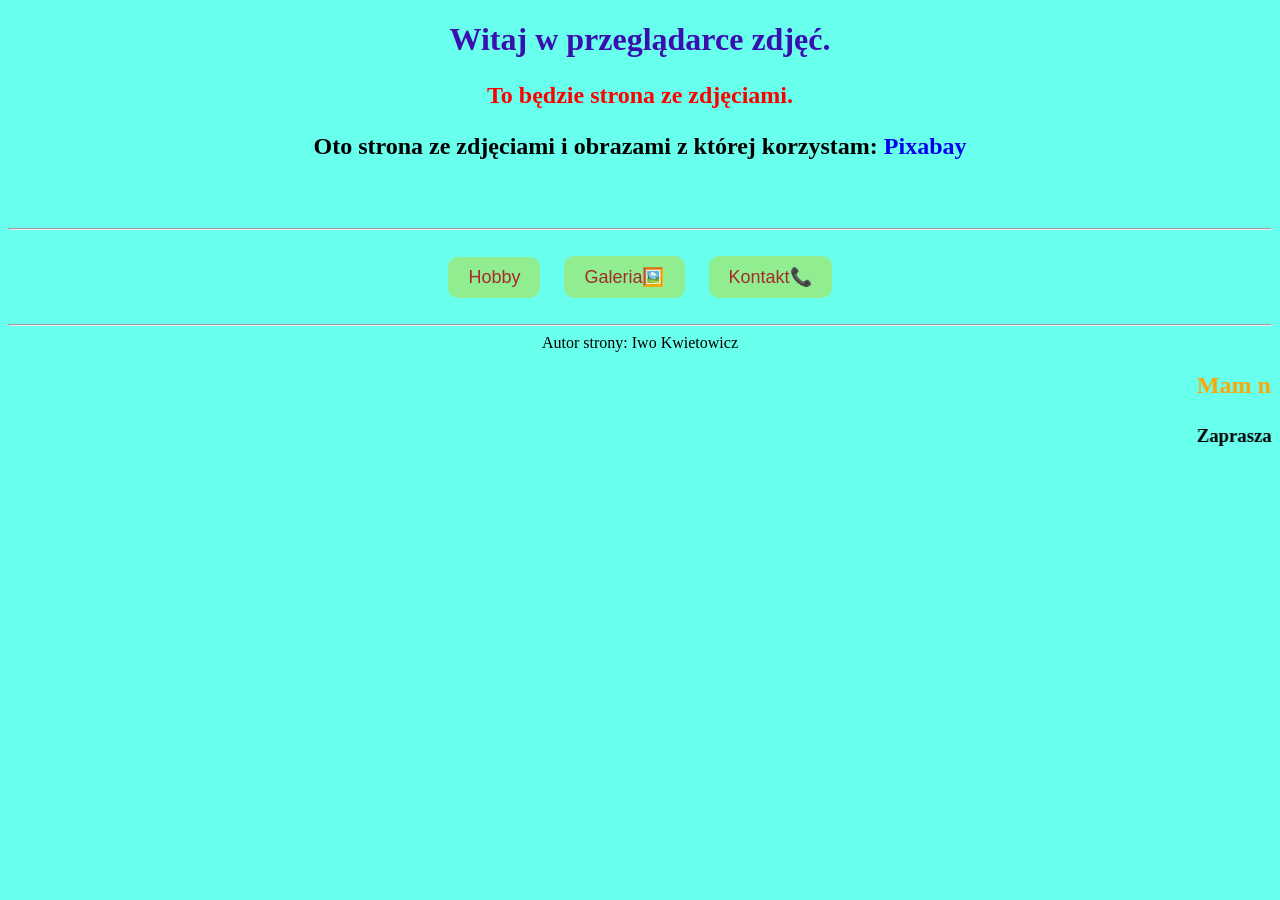
<file: index.html>
<!DOCTYPE html>
<html>
<head>
<link rel="stylesheet" href="style.css">
<link rel="icon" href="ikona.png">
<title>Przeglądarka zdjęć</title>
</head>
<center>
<font color="#3A0FAF"><h1>Witaj w przeglądarce zdjęć.</h1></font>
<h2><font color ="red"><p>To będzie strona ze zdjęciami.</p></font></h2>
<h2><p>Oto strona ze zdjęciami i obrazami z której korzystam: <a href="https://pixabay.com/pl/">Pixabay</a></h2></p><br><br>
<hr>
<p>
<a href="hobby.html">
<button>Hobby</button>
</a>
<a href="galeria.html">
<button>Galeria🖼️</button>
</a>
<a href="kontakt.html">
<button>Kontakt📞</button>
</p>
</a>
<footer>
<hr>Autor strony: Iwo Kwietowicz
</footer>
<h2><font color="orange"><marquee>Mam nadzieję, że strona się podoba.</marquee></font></h2>
</center>
<h3><marquee>Zapraszam do skorzystania z Pixabay.</marquee></h3>
</body>
</html>
</file>
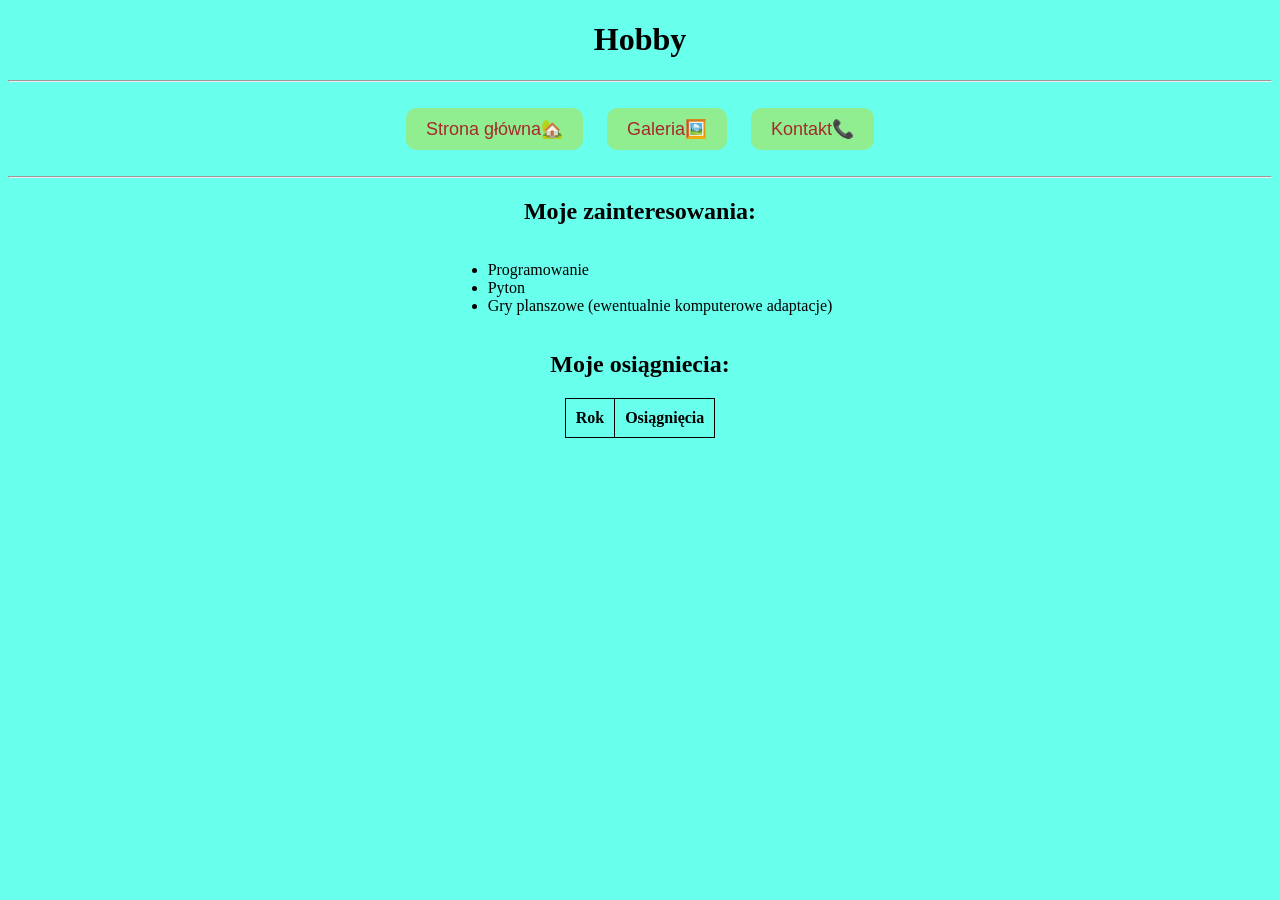
<file: Hobby.html>
<!DOCTYPE html>
<html>
<head>
<link rel="stylesheet" href="style.css">
<link rel="icon" href="ikona.png">
<title>Hobby</title>
</head>
<body>
<h1>Hobby</h1>
<hr>
<p>
<a href="Index.html">
<button>Strona główna🏡</button>
</a>
<a href="Galeria.html">
<button>Galeria🖼️</button>
</a>
<a href="Kontakt.html">
<button>Kontakt📞</button>
</p>
</a>
<hr>
<h2>Moje zainteresowania:</h2>
<ul style="display:inline-block; text-align:left;">
<li>Programowanie</li>
<li>Pyton</li>
<li>Gry planszowe (ewentualnie komputerowe adaptacje)</li>
</ul>
<h2>Moje osiągniecia:</h2>
<table>
<tr><th>Rok</th>
<th>Osiągnięcia</th></tr>
</table>
</body>
</html>
</file>
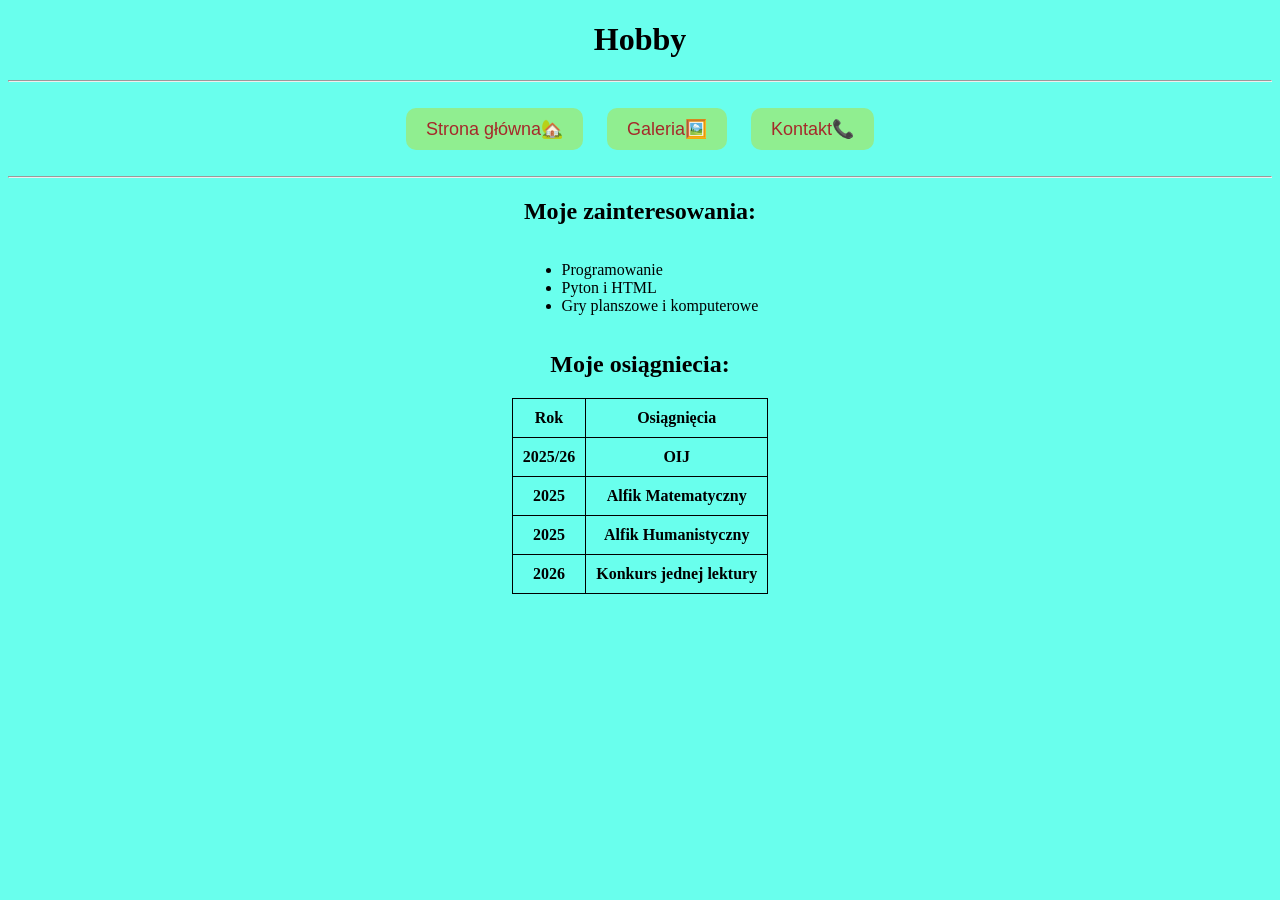
<file: hobby.html>
<!DOCTYPE html>
<html>
<head>
<link rel="stylesheet" href="style.css">
<link rel="icon" href="ikona.png">
<title>Hobby</title>
</head>
<body>
<h1>Hobby</h1>
<hr>
<p>
<a href="index.html">
<button>Strona główna🏡</button>
</a>
<a href="galeria.html">
<button>Galeria🖼️</button>
</a>
<a href="kontakt.html">
<button>Kontakt📞</button>
</p>
</a>
<hr>
<h2>Moje zainteresowania:</h2>
<ul style="display:inline-block; text-align:left;">
<li>Programowanie</li>
<li>Pyton i HTML</li>
<li>Gry planszowe i komputerowe</li>
</ul>
<h2>Moje osiągniecia:</h2>
<table>
<tr><th>Rok</th>
<th>Osiągnięcia</th></tr>
<tr><th>2025/26</th>
<th>OIJ</th></tr>
<tr><th>2025</th>
<th>Alfik Matematyczny</th></tr>
<tr><th>2025</th>
<th>Alfik Humanistyczny</th></tr>
<tr><th>2026</th>
<th>Konkurs jednej lektury</th></tr>
</table>
</body>
</html>
</file>
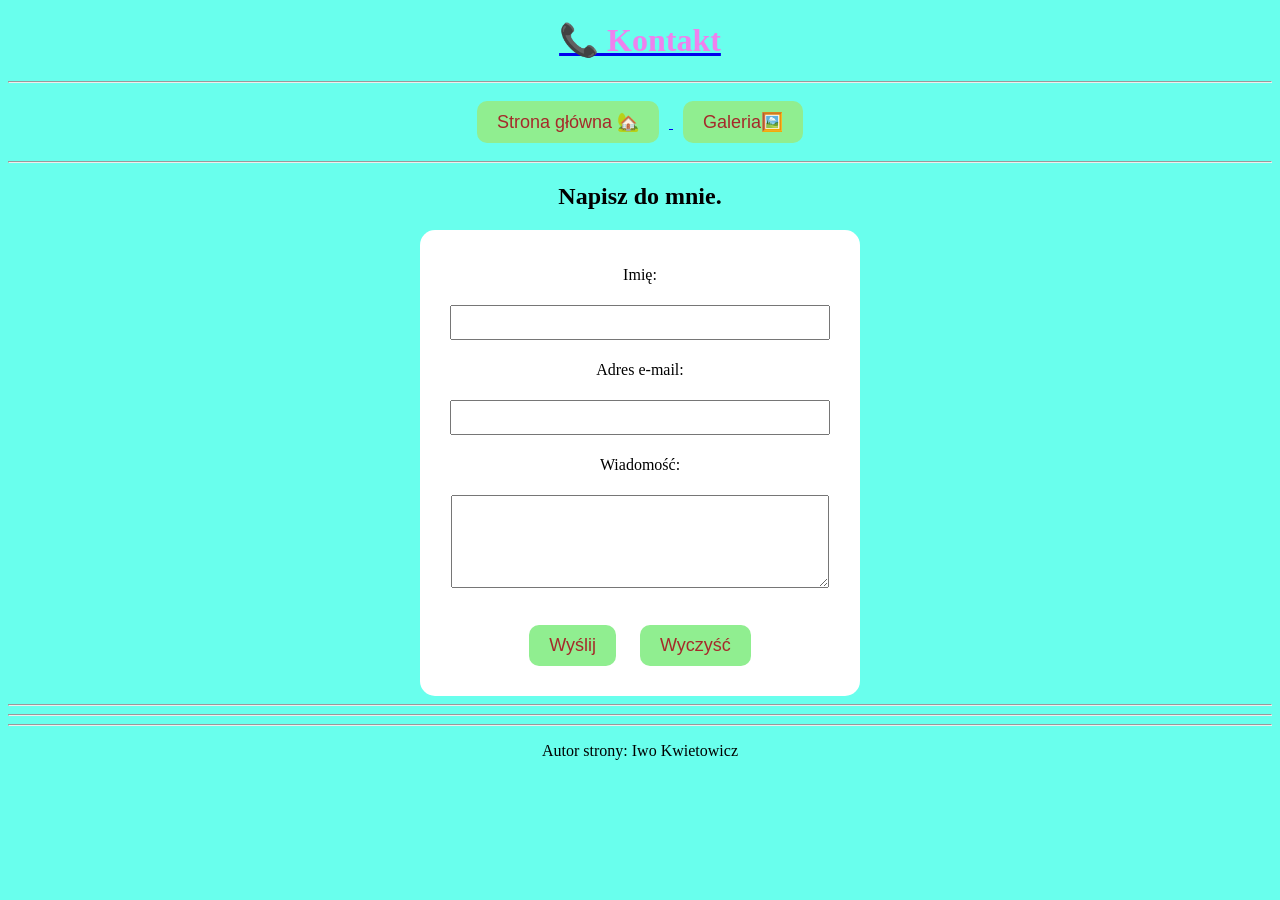
<file: kontakt.html>
<!DOCTYPE html>
<html>
<head>
<link rel="stylesheet" href="stylekontakt.css">
<link rel="icon" href="ikona.png">
<title>Kontakt</title>
<a href="Tajemnica.html"><font color="Violet"><h1>📞 Kontakt</h1></a></font>
<hr>
<a href="Index.html">
<button>Strona główna 🏡</button>
</a>
<a href="Galeria.html">
<button>Galeria🖼️</button>
</a>
<hr>
<h2>Napisz do mnie.</h2>
<form>
<p>Imię: </p>
<input type="text">
<p>Adres e-mail: </p>
<input type="email">
<p>Wiadomość: </p>
<textarea rows="5">
</textarea><br><br>
<button type="submit">
Wyślij
</button>
<button type="reset">
Wyczyść
</button>
</form>
<hr>
<hr>
<hr>
<footer><p>Autor strony: Iwo Kwietowicz</p></footer>
</body>
</html>
</file>
<file: style.css>
body{
	background-color: #69FFED;
	text-align: center;
	font-family: Comic Sans MS;
	}
a{
	text-decoration: none;
	}
button{
	background-color: lightgreen;
	color: brown;
	border: none;
	padding: 10px 20px;
	margin: 10px;
	font-size: 18px;
	border-radius: 10px;
	cursor: pointer;
	}

button:hover{
	background-color: red;
	style = text-decoration: none;
	transform: scale(1.1);
	}

img{
	widht: 200px;
	margin: 10px;
	border-radius: 10px;
	transition: 0.5s;
	}
img:hover{
	transform: scale(1.2);
	}
table{
	margin:auto;
	border-collapse:collapse;
	}
td,th{
	border:1px solid black;
	padding:10px;
	}
licznik {
        font-size: 40px;
        color: navy;
        font-weight: bold;
        }
</file>
<file: stylekontakt.css>
body{
	background-color:#69FFED;
	text-align:center;
	font-family:Comic Sans MS;
	}
form{
	background-color:white;
	width:400px;
	margin:auto;
	padding:20px;
	border-radius:15px;
	}
input,textarea{
	width:90%;
	padding:8px;
	margin:5px;
	}
button{
	background-color: lightgreen;
	color: brown;
	border: none;
	padding: 10px 20px;
	margin: 10px;
	font-size: 18px;
	border-radius: 10px;
	cursor: pointer;
	}

button:hover{
	background-color: red;
	style = text-decoration: none;
	transform: scale(1.1);
	}
</file>
